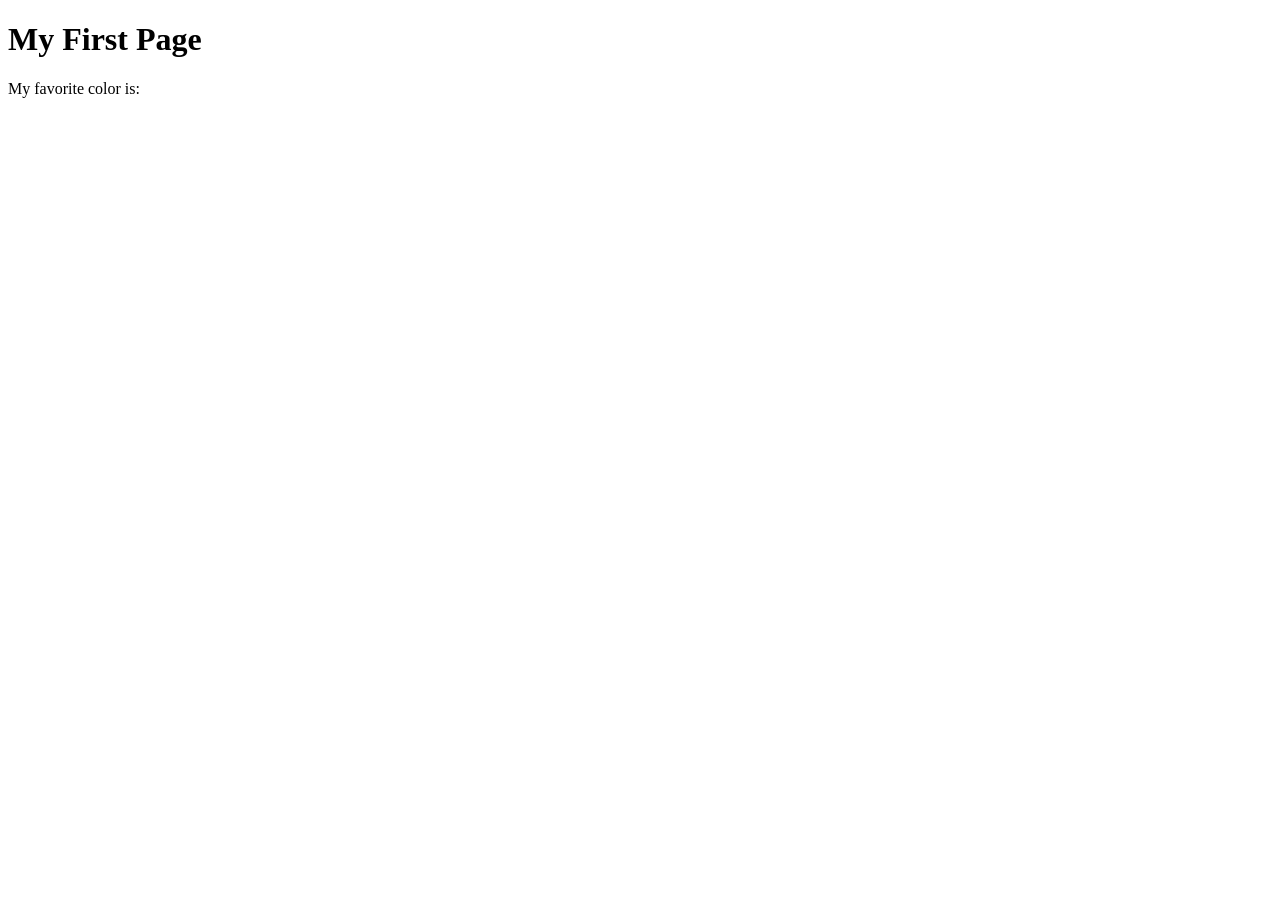
<file: week01/first-page.html>
<!DOCTYPE html>
<html lang="en">
<head>
    <meta charset="UTF-8">
    <meta name="viewport" content="width=device-width, initial-scale=1.0">
    <title>My First Page</title>
</head>
<body>
    <h1>My First Page</h1>
    <p>My favorite color is: </p>
</body>
</html>
</file>
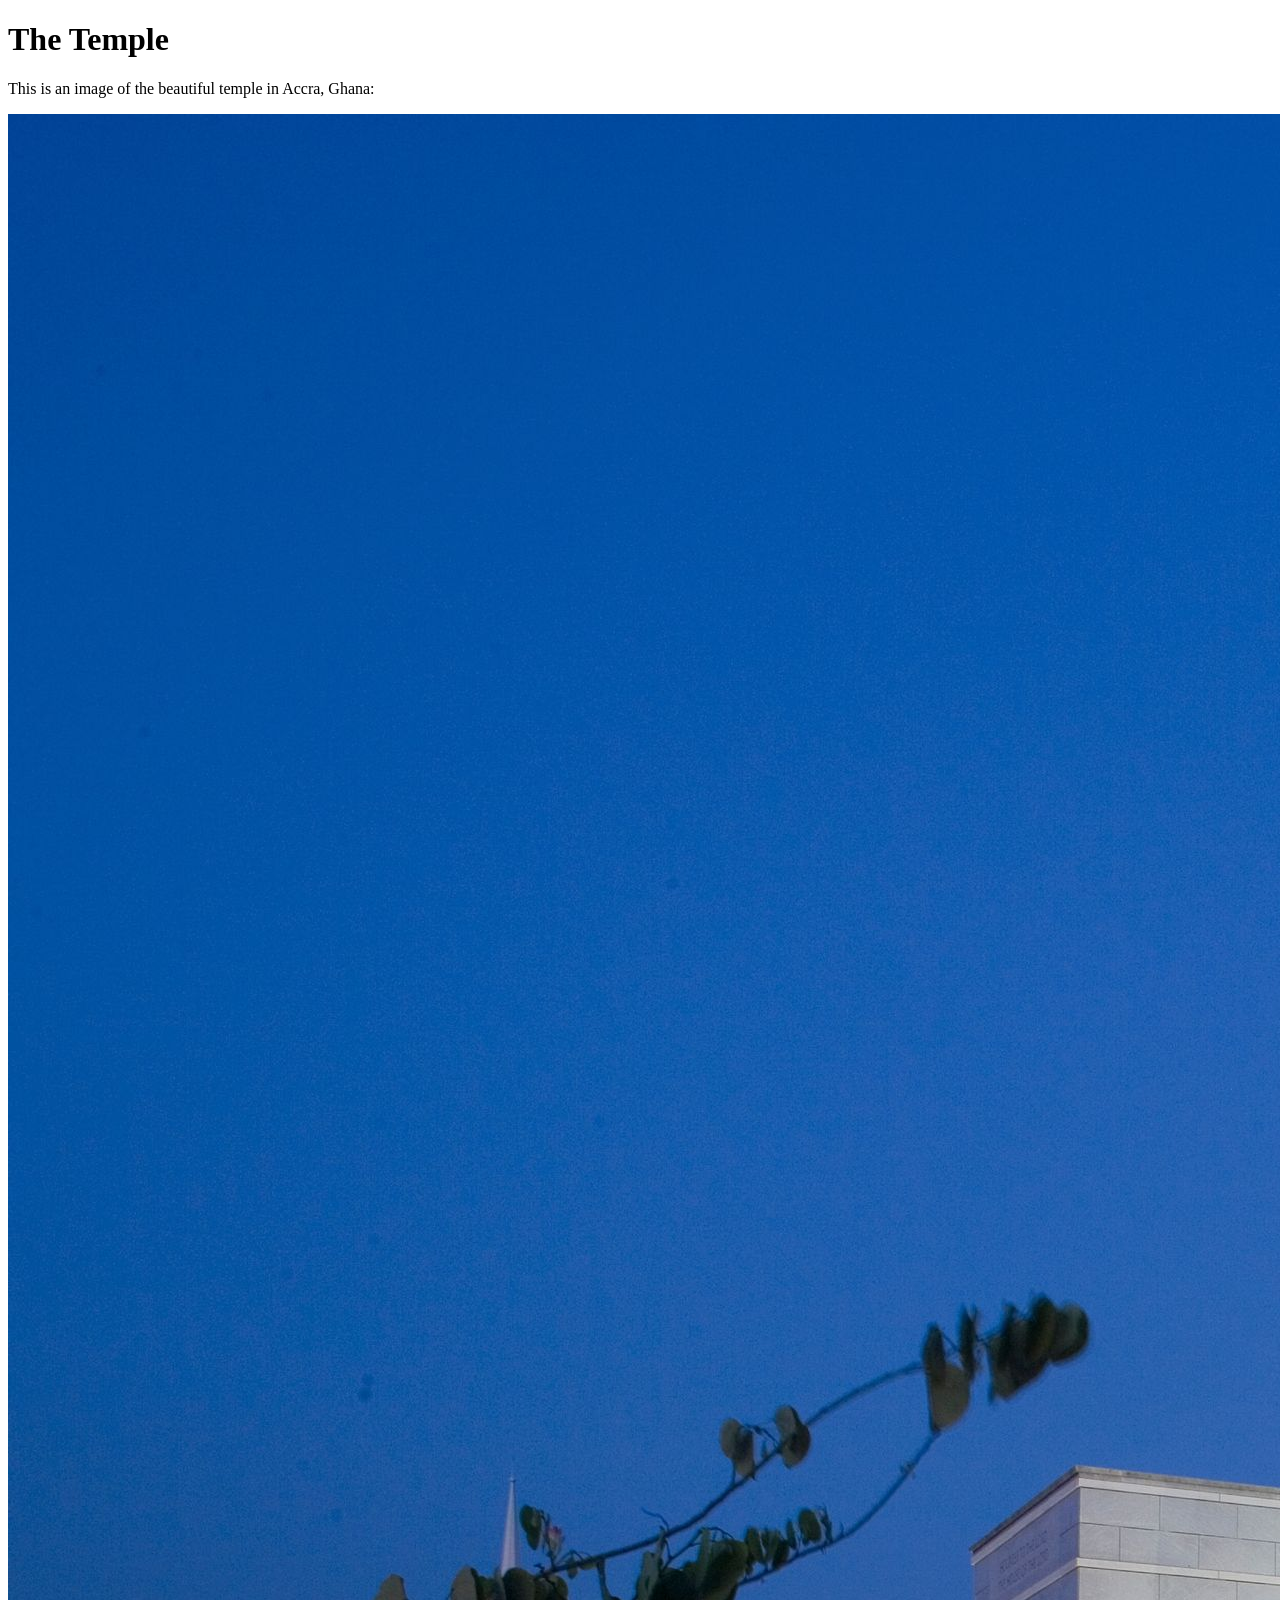
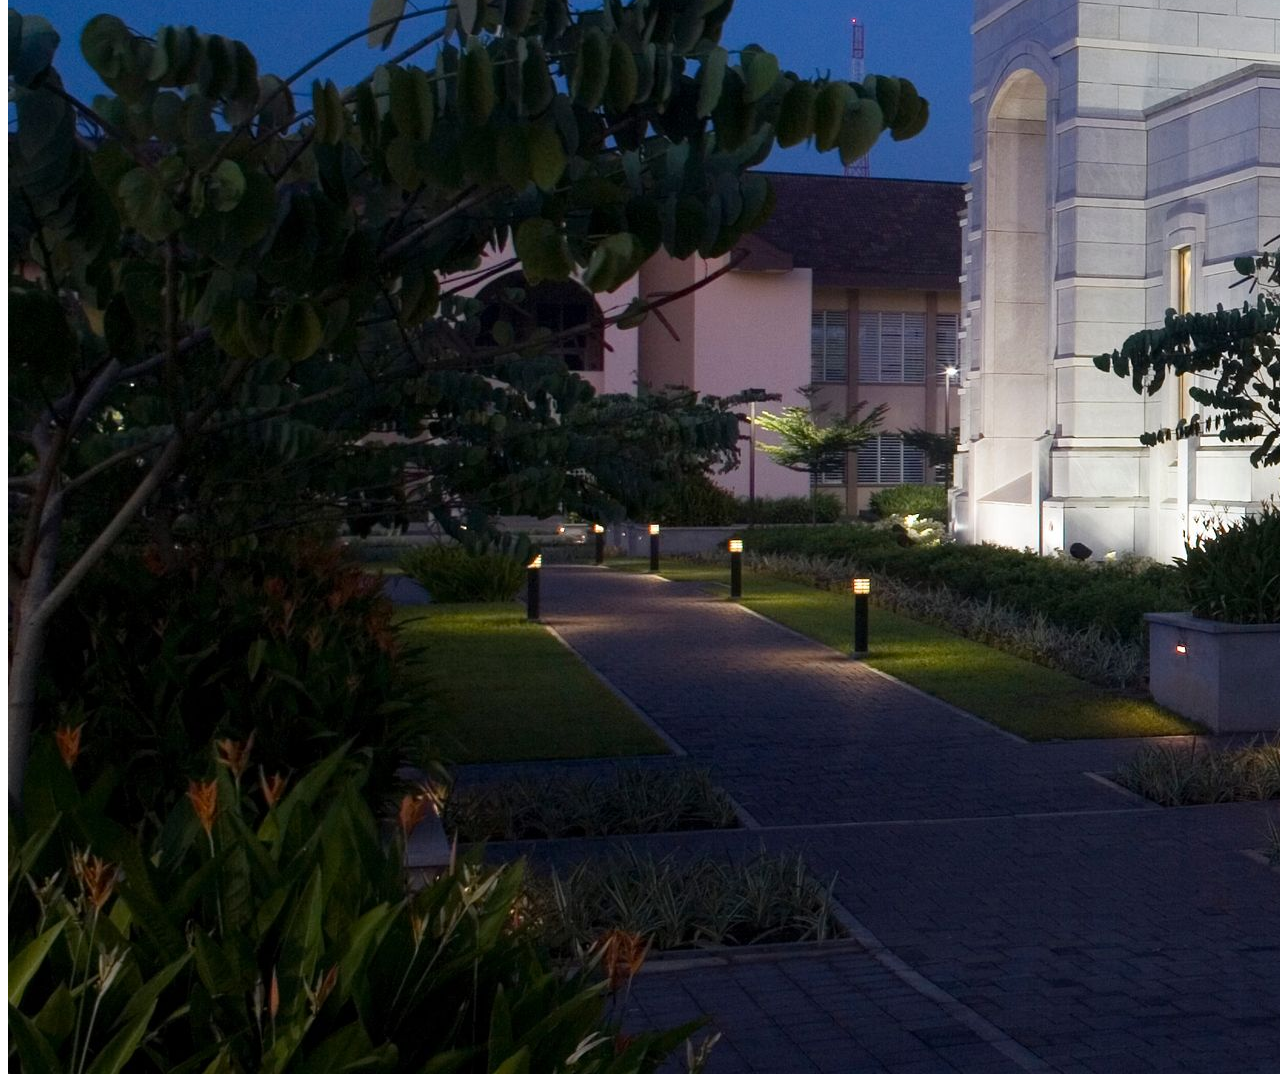
<file: week01/images.html>
<!DOCTYPE html>
<html lang="en">
<head>
    <meta charset="UTF-8">
    <meta name="viewport" content="width=device-width, initial-scale=1.0">
    <title>Temple Image</title>
</head>
<body>
    <h1>The Temple</h1>
    <p>This is an image of the beautiful temple in Accra, Ghana:</p>
    <img src="images/temple-large.jpeg" alt="The Accra Ghana Temple">
    
</body>
</html>
</file>
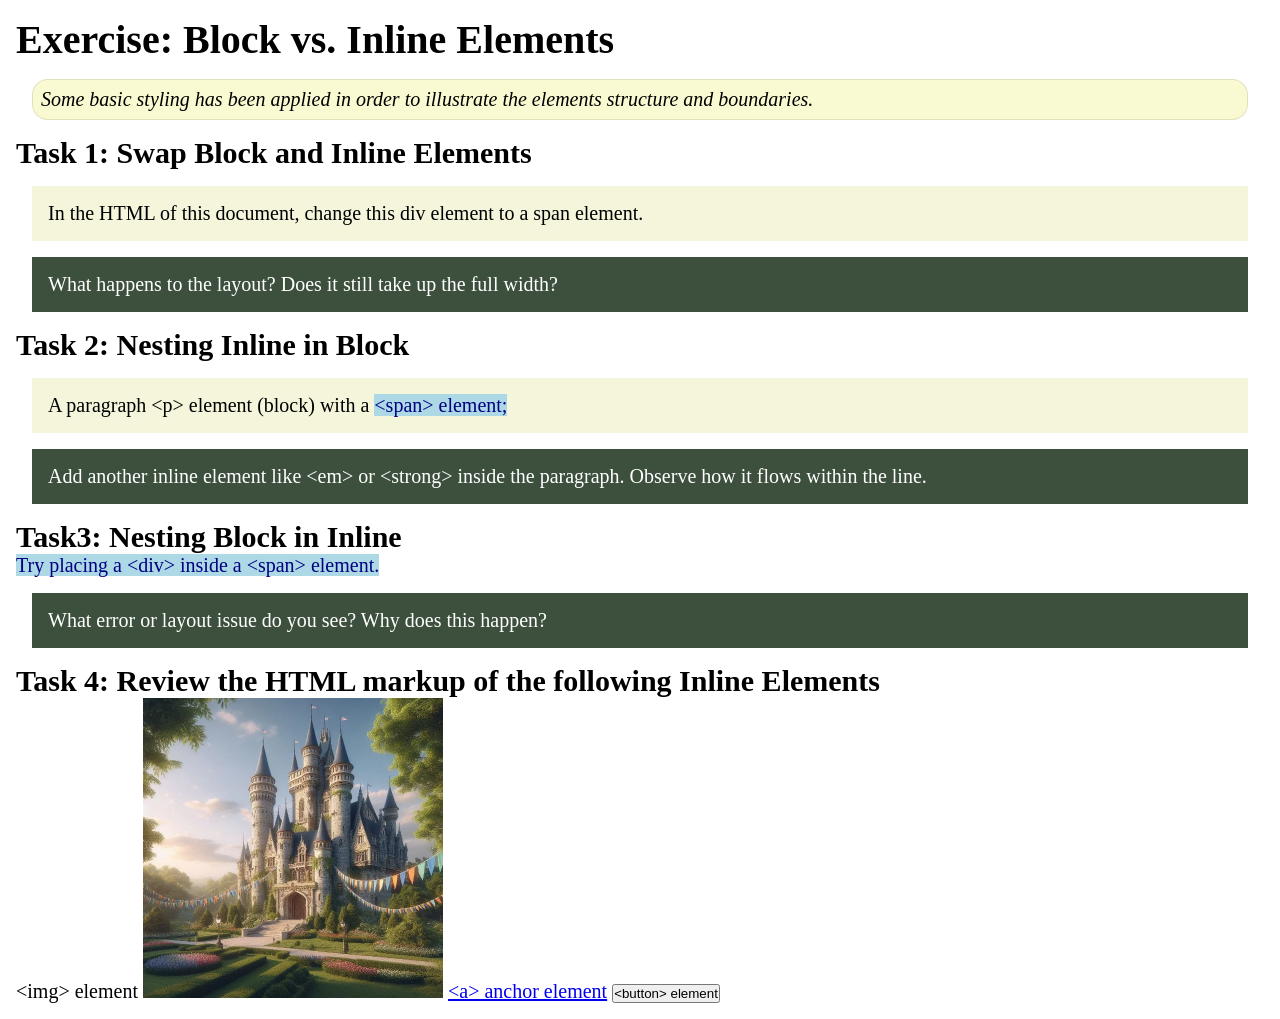
<file: week02/block-vs-inline.html>
<!DOCTYPE html>
<html lang="en">

<head>
    <meta charset="UTF-8">
    <meta name="viewport" content="width=device-width, initial-scale=1.0">
    <title>Exercise: Block vs. Inline Elements</title>
    <link rel="stylesheet" href="styles/block-vs-inline.css">
</head>

<body>
    <main>
        <h1>Exercise: Block vs. Inline Elements</h1>
        <p class="note">Some basic styling has been applied in order to illustrate the elements structure and
            boundaries.</p>

        <h2>Task 1: Swap Block and Inline Elements</h2>
        <div>In the HTML of this document, change this div element to a span element.</div>

        <p class="question">What happens to the layout? Does it still take up the full width?</p>

        <h2>Task 2: Nesting Inline in Block</h2>
        <p>A paragraph &lt;p&gt; element (block) with a <span>&lt;span&gt; element;</span></p>
        <p class="question">Add another inline element like &lt;em&gt; or &lt;strong&gt; inside the paragraph. Observe
            how it flows within the line.</p>

        <h2>Task3: Nesting Block in Inline</h2>
        <span>Try placing a &lt;div&gt; inside a &lt;span&gt; element.</span>
            <p class="question">What error or layout issue do you see? Why does this happen?</p>


            <h2>Task 4: Review the HTML markup of the following Inline Elements</h2>
        &lt;img&gt; element
        <img src="images/castle.webp" alt="placeholder image (images are inline)" width="300" height="300">
        <a href="https://churchofjesuschrist.org">&lt;a&gt; anchor element</a>
        <button type="button">&lt;button&gt; element</button>
    </main>
</body>

</html>
</file>
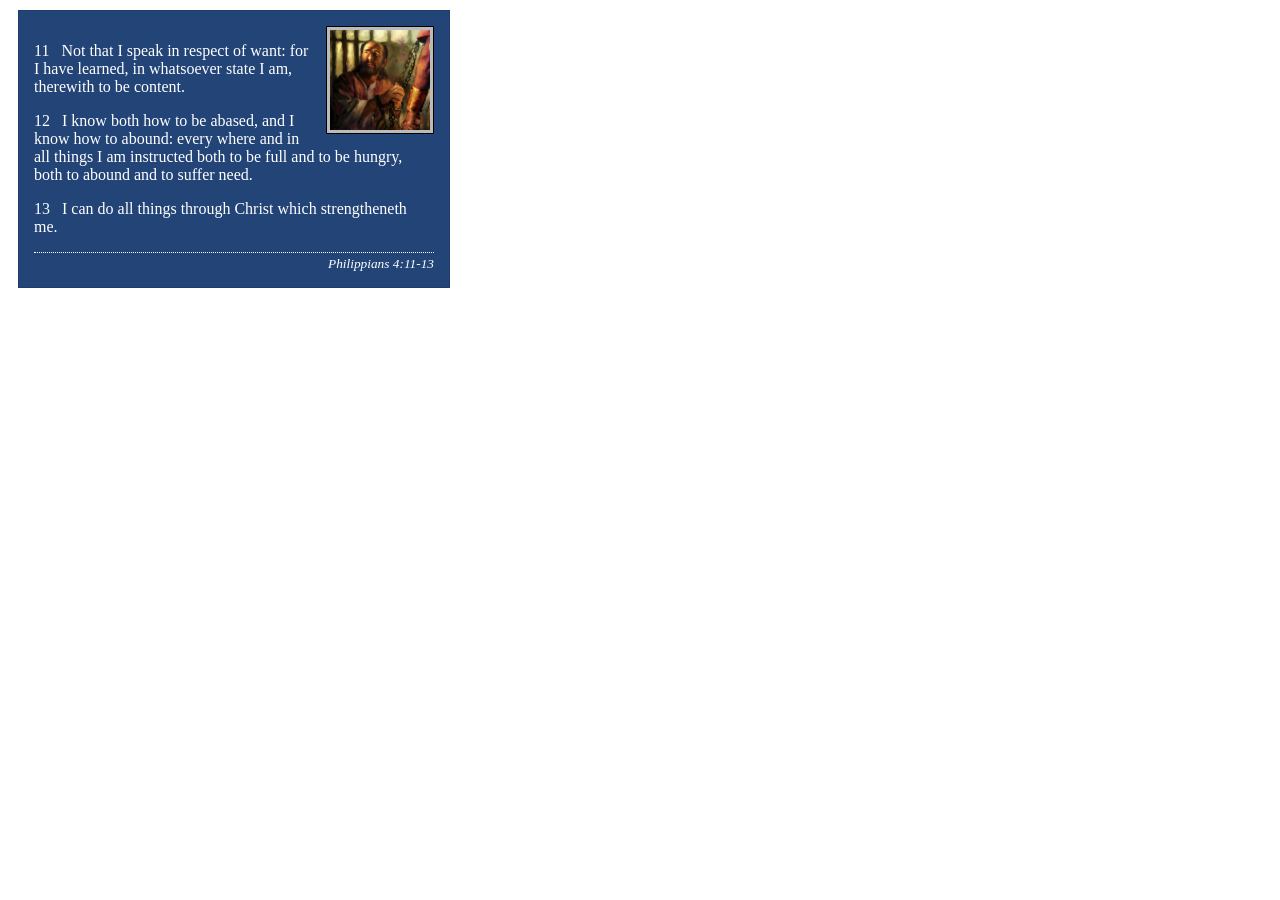
<file: week02/box-model-solution.html>
<!DOCTYPE html>
<html lang="en">
<head>
    <meta charset="UTF-8">
    <meta name="viewport" content="width=device-width, initial-scale=1.0">
    <title>Box Model Activity</title>
    <link rel="stylesheet" href="styles/box-model-solution.css">
</head>
<body>
    <main>
        <div class="callout">
            <img src="images/apostle-paul-imprisoned.webp" alt="Paul the Apostle - Imprisoned in Rome" width="200" height="200">
            <blockquote>
                <p>11 &nbsp; Not that I speak in respect of want: for I have learned, in whatsoever state I am, therewith to be content.</p>
                <p>12 &nbsp; I know both how to be abased, and I know how to abound: every where and in all things I am instructed both to be full and to be hungry, both to abound and to suffer need.</p>
                <p>13 &nbsp; I can do all things through Christ which strengtheneth me.</p>
            </blockquote>
            <cite>Philippians 4:11-13</cite>
        </div>
    </main>
</body>
</html>
</file>
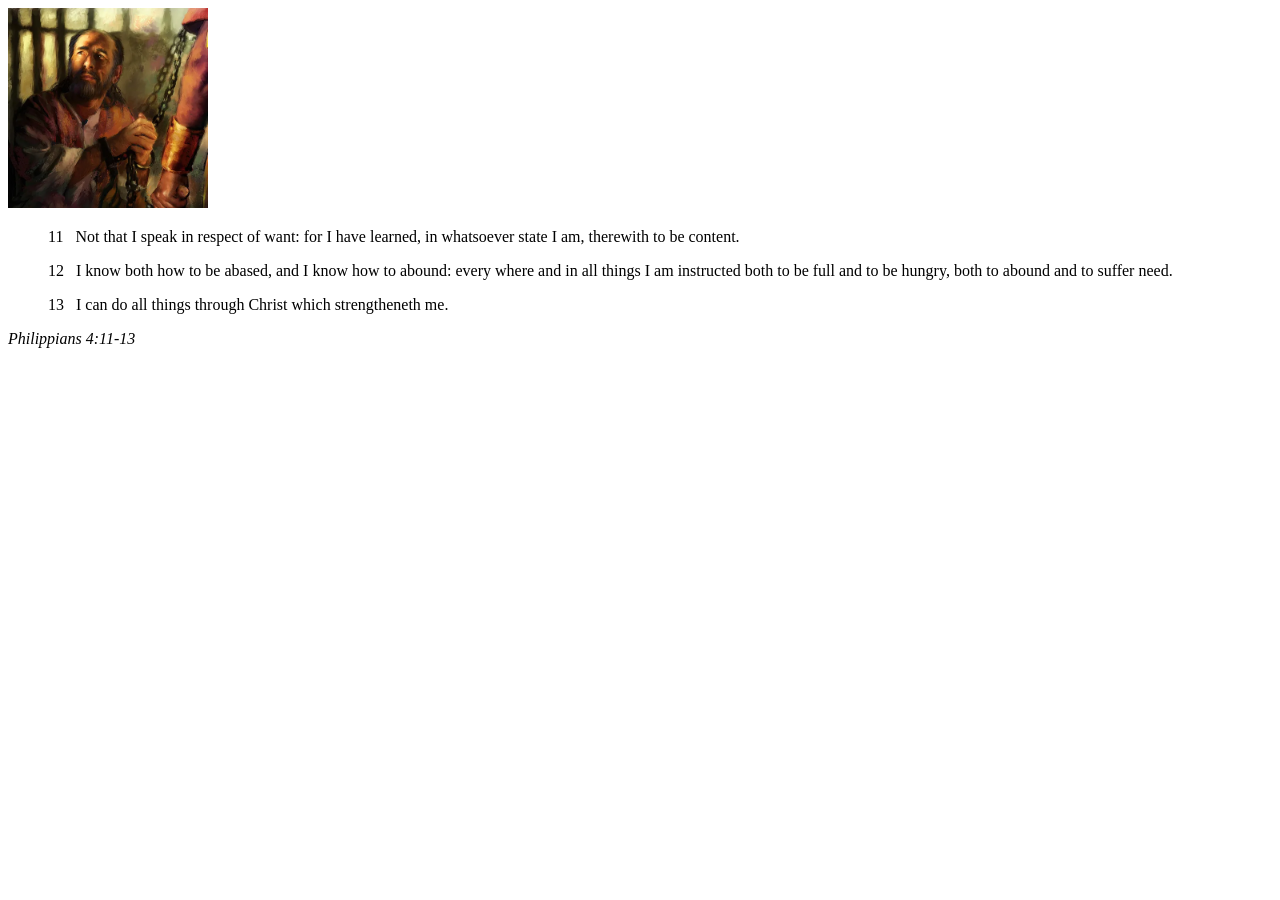
<file: week02/box-model.html>
<!DOCTYPE html>
<html lang="en">
<head>
    <meta charset="UTF-8">
    <meta name="viewport" content="width=device-width, initial-scale=1.0">
    <title>Box Model Activity</title>
</head>
<body>
    <main>
        <div class="callout">
            <img src="images/apostle-paul-imprisoned.webp" alt="Paul the Apostle - Imprisoned in Rome" width="200" height="200">
            <blockquote>
                <p>11 &nbsp; Not that I speak in respect of want: for I have learned, in whatsoever state I am, therewith to be content.</p>
                <p>12 &nbsp; I know both how to be abased, and I know how to abound: every where and in all things I am instructed both to be full and to be hungry, both to abound and to suffer need.</p>
                <p>13 &nbsp; I can do all things through Christ which strengtheneth me.</p>
            </blockquote>
            <cite>Philippians 4:11-13</cite>
        </div>
    </main>
</body>
</html>
</file>
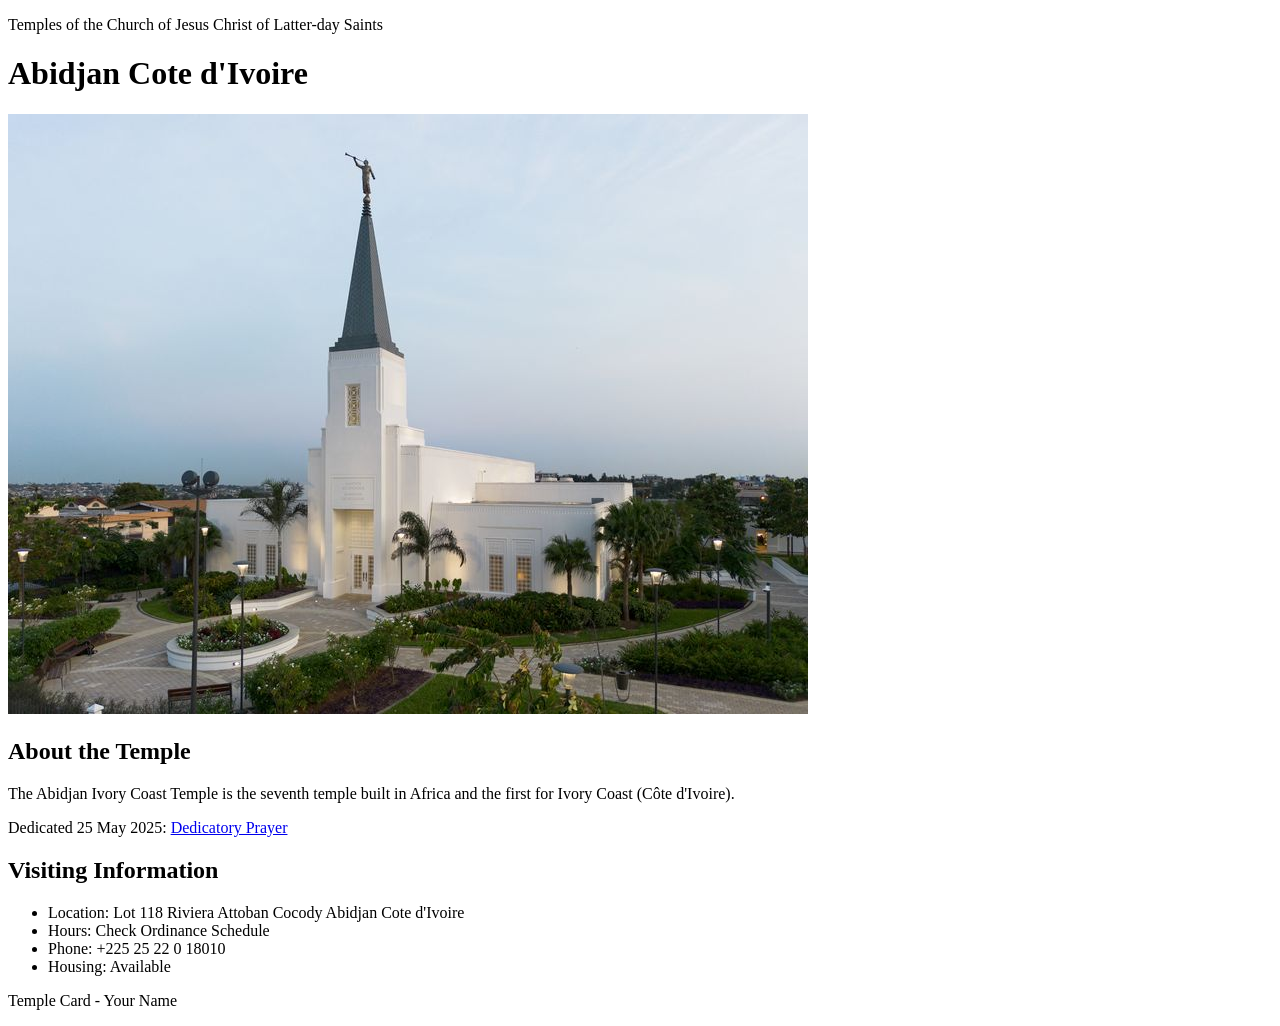
<file: week02/temple.html>
<!DOCTYPE html>
<html lang="en">

<head>
    <meta charset="UTF-8">
    <meta name="viewport" content="width=device-width, initial-scale=1.0">
    <title>Temple Card - Abidjan Cote d'Ivoire</title>
</head>

<body>
    <header>
        <p>Temples of the Church of Jesus Christ of Latter-day Saints</p>
    </header>
    <main>
        <h1>Abidjan Cote d'Ivoire</h1>
        <picture>
            <img src="images/abidjan-ivory-coast.jpeg" alt="Abidjan Cote d'Ivoire Temple">
        </picture>
        <section>
            <h2>About the Temple</h2>
            <p>The Abidjan Ivory Coast Temple is the seventh temple built in Africa and the first for Ivory Coast (Côte
                d'Ivoire).</p>
            <p>Dedicated 25 May 2025: <a
                    href="https://www.churchofjesuschrist.org/temples/dedicatory-prayer/abidjan-ivory-coast-temple/2025-05-25?lang=eng"
                    target="_blank" rel="noopener noreferrer">Dedicatory Prayer</a></p>
        </section>
        <section>
            <h2>Visiting Information</h2>
            <ul>
                <li>Location: Lot 118 Riviera Attoban Cocody Abidjan Cote d'Ivoire</li>
                <li>Hours: Check Ordinance Schedule</li>
                <li>Phone: +225 25 22 0 18010</li>
                <li>Housing: Available</li>
            </ul>
        </section>
    </main>
    <footer>
        <p>Temple Card - Your Name</p>
    </footer>
</body>

</html>
</file>
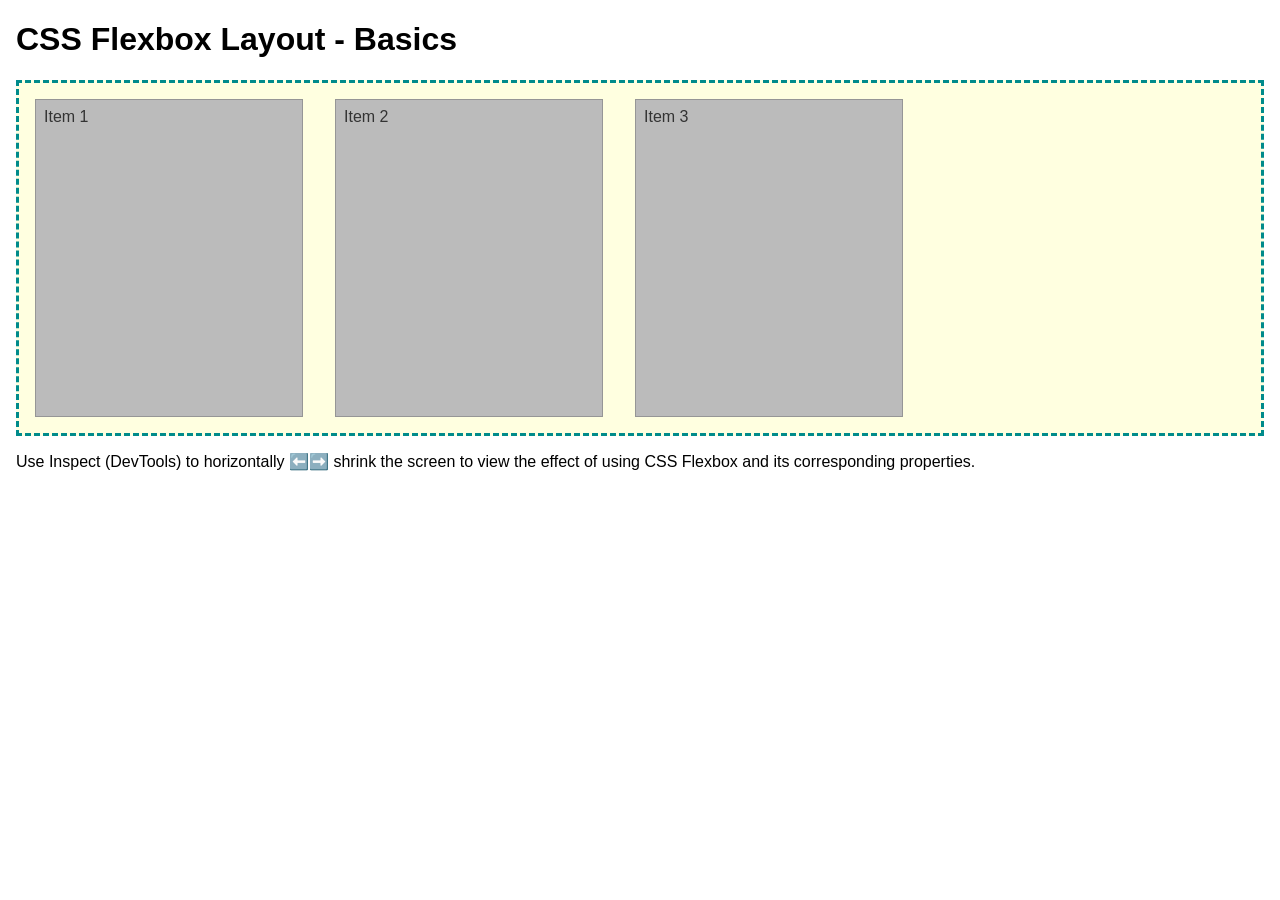
<file: week04/flexbox-layout.html>
<!DOCTYPE html>
<html lang="en">
<head>
    <meta charset="UTF-8">
    <meta name="viewport" content="width=device-width, initial-scale=1.0">
    <title>CSS Flexbox Layout - Basics</title>
    <link rel="stylesheet" href="styles/flexbox.css">
</head>
<body>
    <main>
        <h1>CSS Flexbox Layout - Basics</h1>
        <div class="flex-container">
            <div class="flex-item item1">Item 1</div>
            <div class="flex-item item2">Item 2</div>
            <div class="flex-item item3">Item 3</div>
        </div>
        <p>Use Inspect (DevTools) to horizontally ⬅️➡️ shrink the screen to view the effect of using CSS Flexbox and its corresponding properties.</p>
    </main>
</body>
</html>
</file>
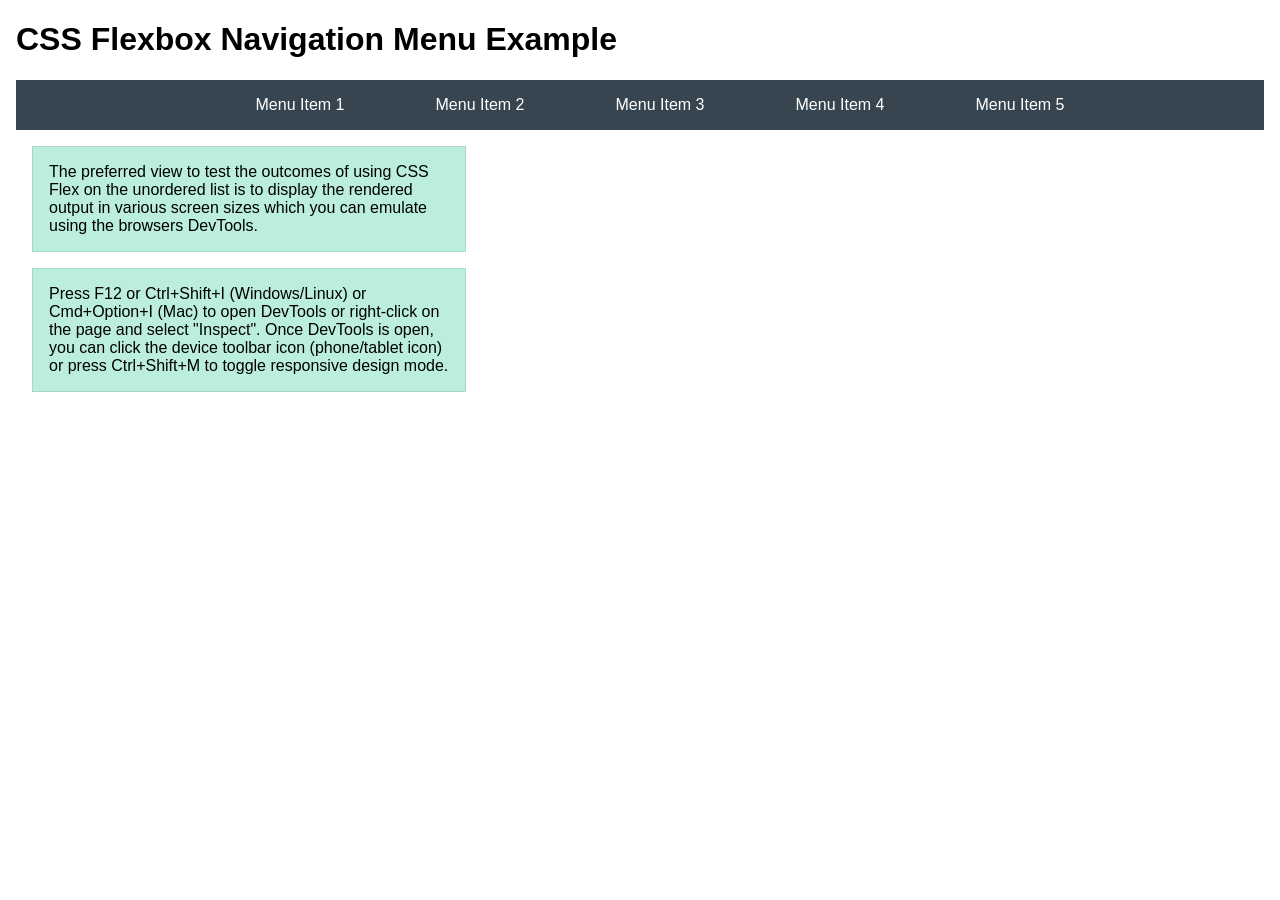
<file: week04/flexbox-menu.html>
<!DOCTYPE html>
<html lang="en">
<head>
    <meta charset="UTF-8">
    <meta name="viewport" content="width=device-width, initial-scale=1.0">
    <title>CSS Flexbox - Navigation Menu</title>
    <link rel="stylesheet" href="styles/flexbox-menu.css">
</head>
<body>
    <main>
        <h1>CSS Flexbox Navigation Menu Example</h1>
        <nav>
            <ul>
                <li><a href="#">Menu Item 1</a></li>
                <li><a href="#">Menu Item 2</a></li>
                <li><a href="#">Menu Item 3</a></li>
                <li><a href="#">Menu Item 4</a></li>
                <li><a href="#">Menu Item 5</a></li>
            </ul>
        </nav>
        <p>The preferred view to test the outcomes of using CSS Flex on the unordered list is to display the rendered output in various screen sizes which you can emulate using the browsers DevTools.</p>

        <p>Press F12 or Ctrl+Shift+I (Windows/Linux) or Cmd+Option+I (Mac) to open DevTools or right-click on the page and select "Inspect". Once DevTools is open, you can click the device toolbar icon (phone/tablet icon) or press Ctrl+Shift+M to toggle responsive design mode.</p>

                      
        
    </main>
</body>
</html>
</file>
<file: week02/styles/block-vs-inline.css>
* {
    margin: 0;
    padding: 0;
}

body {
    font-size: 20px;
    margin: 1rem;
}

p,
div {
    background-color: beige;
    margin: 1rem;
    padding: 1rem;
}

span {
    color: navy;
    background-color: lightblue;
}

code {
    margin: 0;
    padding: 0;
    color: green;
    font-size: 1.2rem;
}

.note {
    font-style: italic;
    background-color: lightgoldenrodyellow;
    border-radius: 1rem;
    border: 1px solid rgb(0 0 0 / 10%);
    margin: 1rem;
    padding: .5rem;
}

.question {
    background-color: #3d503d;
    color: #fff;
}
</file>
<file: week02/styles/box-model-solution.css>
.callout {
    max-width: 400px;
    margin: 10px;
    border: 1px solid rgba(0, 0, 0, .1);
    padding: 15px;
    background-color: #247;
    color: #fff;
}

.callout img {
    float: right;
    margin: 0 0 10px 15px;
    border: 1px solid #000;
    padding: 3px;
    background-color: #bbb;
    width: 100px;
    height: auto;

}

blockquote {
    margin: 0;
}

cite {
    display: block;
    border-top: 1px dotted #fff;
    padding-top: 3px;
    text-align: right;
    font-size: smaller;
}
</file>
<file: week04/styles/flexbox.css>
body {
    font-family: Helvetica, Arial, sans-serif;
    margin: 1rem;
}

.flex-container {
    border: 3px dashed darkcyan;
    background-color: lightyellow;
    display: flex;
    flex-wrap: wrap;
}

.flex-item {
    width: 250px;
    margin: 1rem;
    border: 1px solid rgb(0 0 0 / 20%);
    padding: 0.5rem;
    background-color: #bbb;
    color: #333;
}

.item1 {
    min-height: 100px;
}

.item2 {
    min-height: 200px;
}

.item3 {
    min-height: 300px;
}
</file>
<file: week04/styles/flexbox-menu.css>
body {
    font-family: Helvetica, Arial, sans-serif;
    margin: 1rem;
}

nav {
    background-color: #36454f;
}

nav ul {
    list-style-type: none;
    display: flex;
    flex-wrap: wrap;
    max-width: 900px;
    margin: 0 auto;
    justify-content: space-around;
    align-items: center;
}

nav a {
    display: block;
    color: #fff;
    text-align: center;
    padding: 1rem;
    text-decoration: none;
}

p {
    margin: 1rem;
    border: 1px solid rgb(0 0 0 / 10%);
    padding: 1rem;
    background-color: #bed;
    max-width: 400px;
}

#devtools-btn {
    background-color: #36454f;
    color: white;
    border: none;
    padding: 12px 24px;
    margin: 1rem;
    font-size: 16px;
    font-family: Helvetica, Arial, sans-serif;
    border-radius: 4px;
    cursor: pointer;
    transition: background-color 0.3s ease;
}

#devtools-btn:hover {
    background-color: #4a5a6a;
}

#devtools-btn:active {
    background-color: #2a3a4a;
}
</file>
